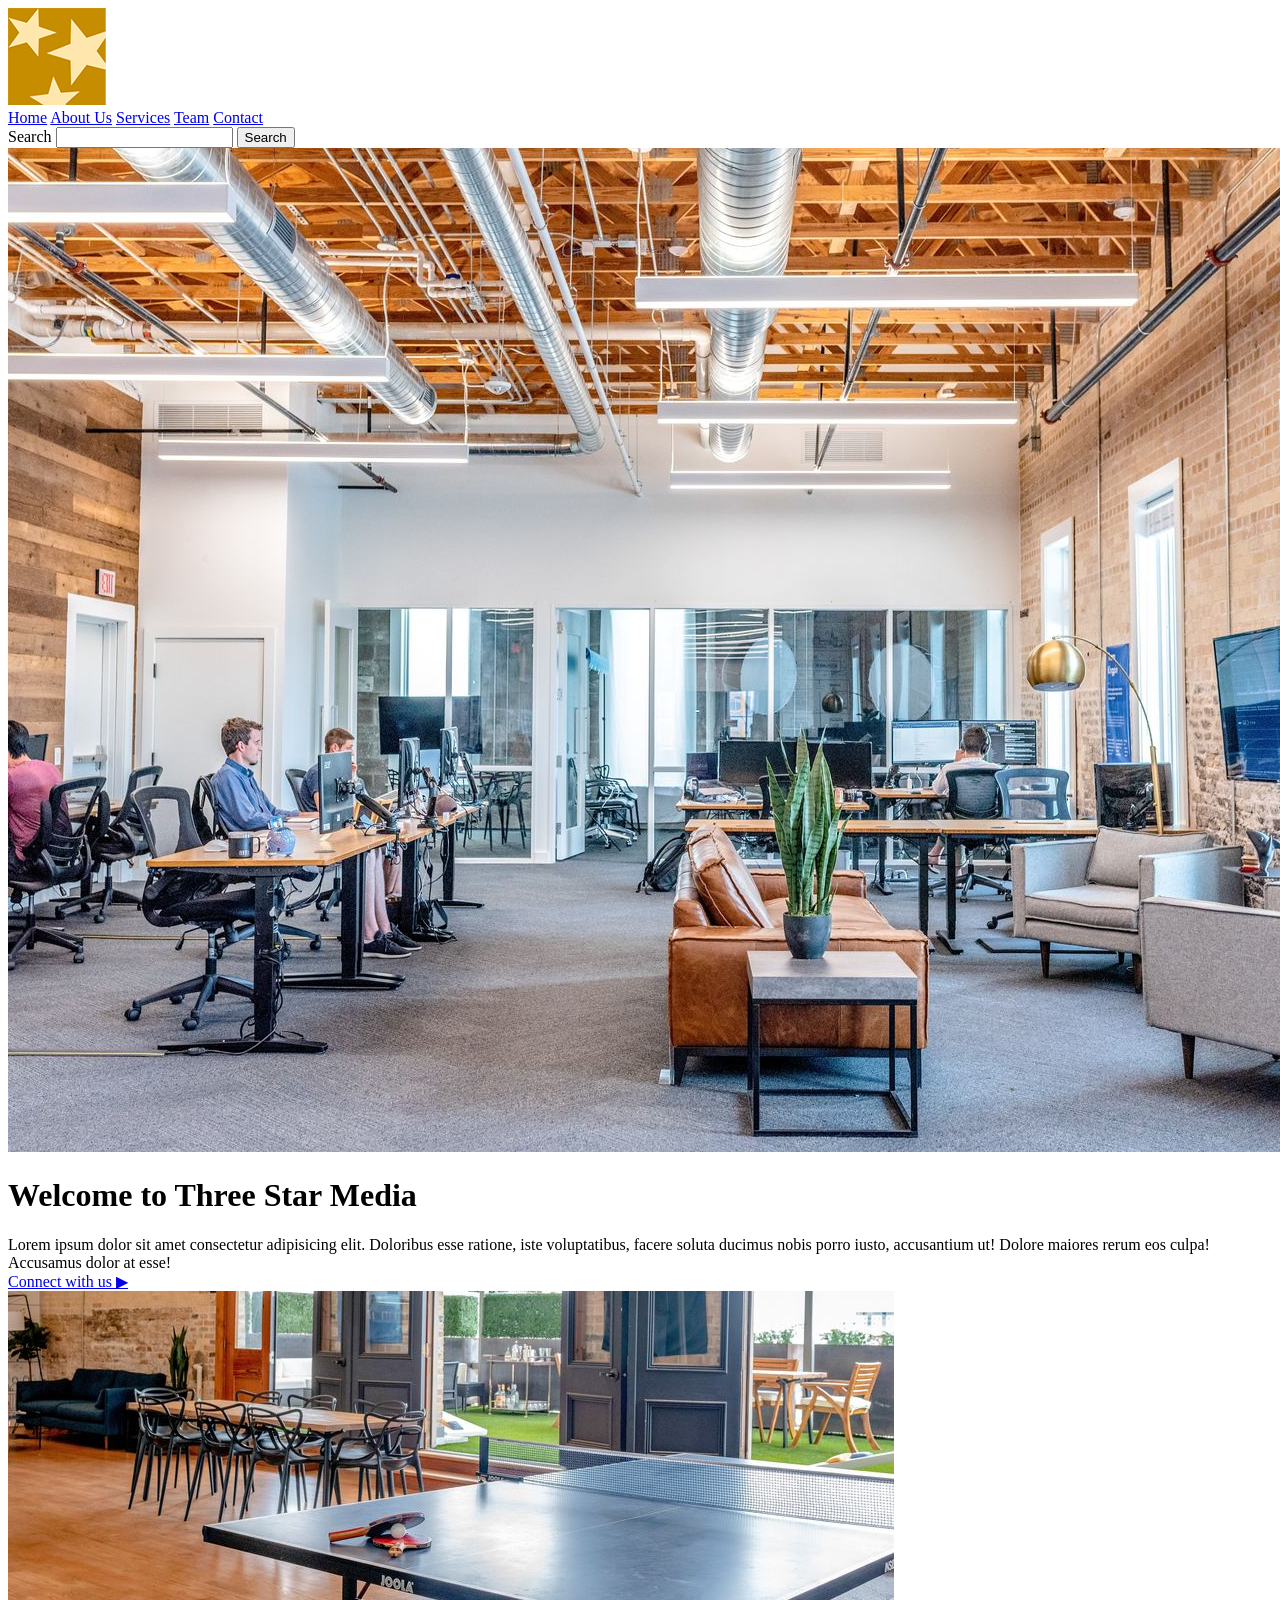
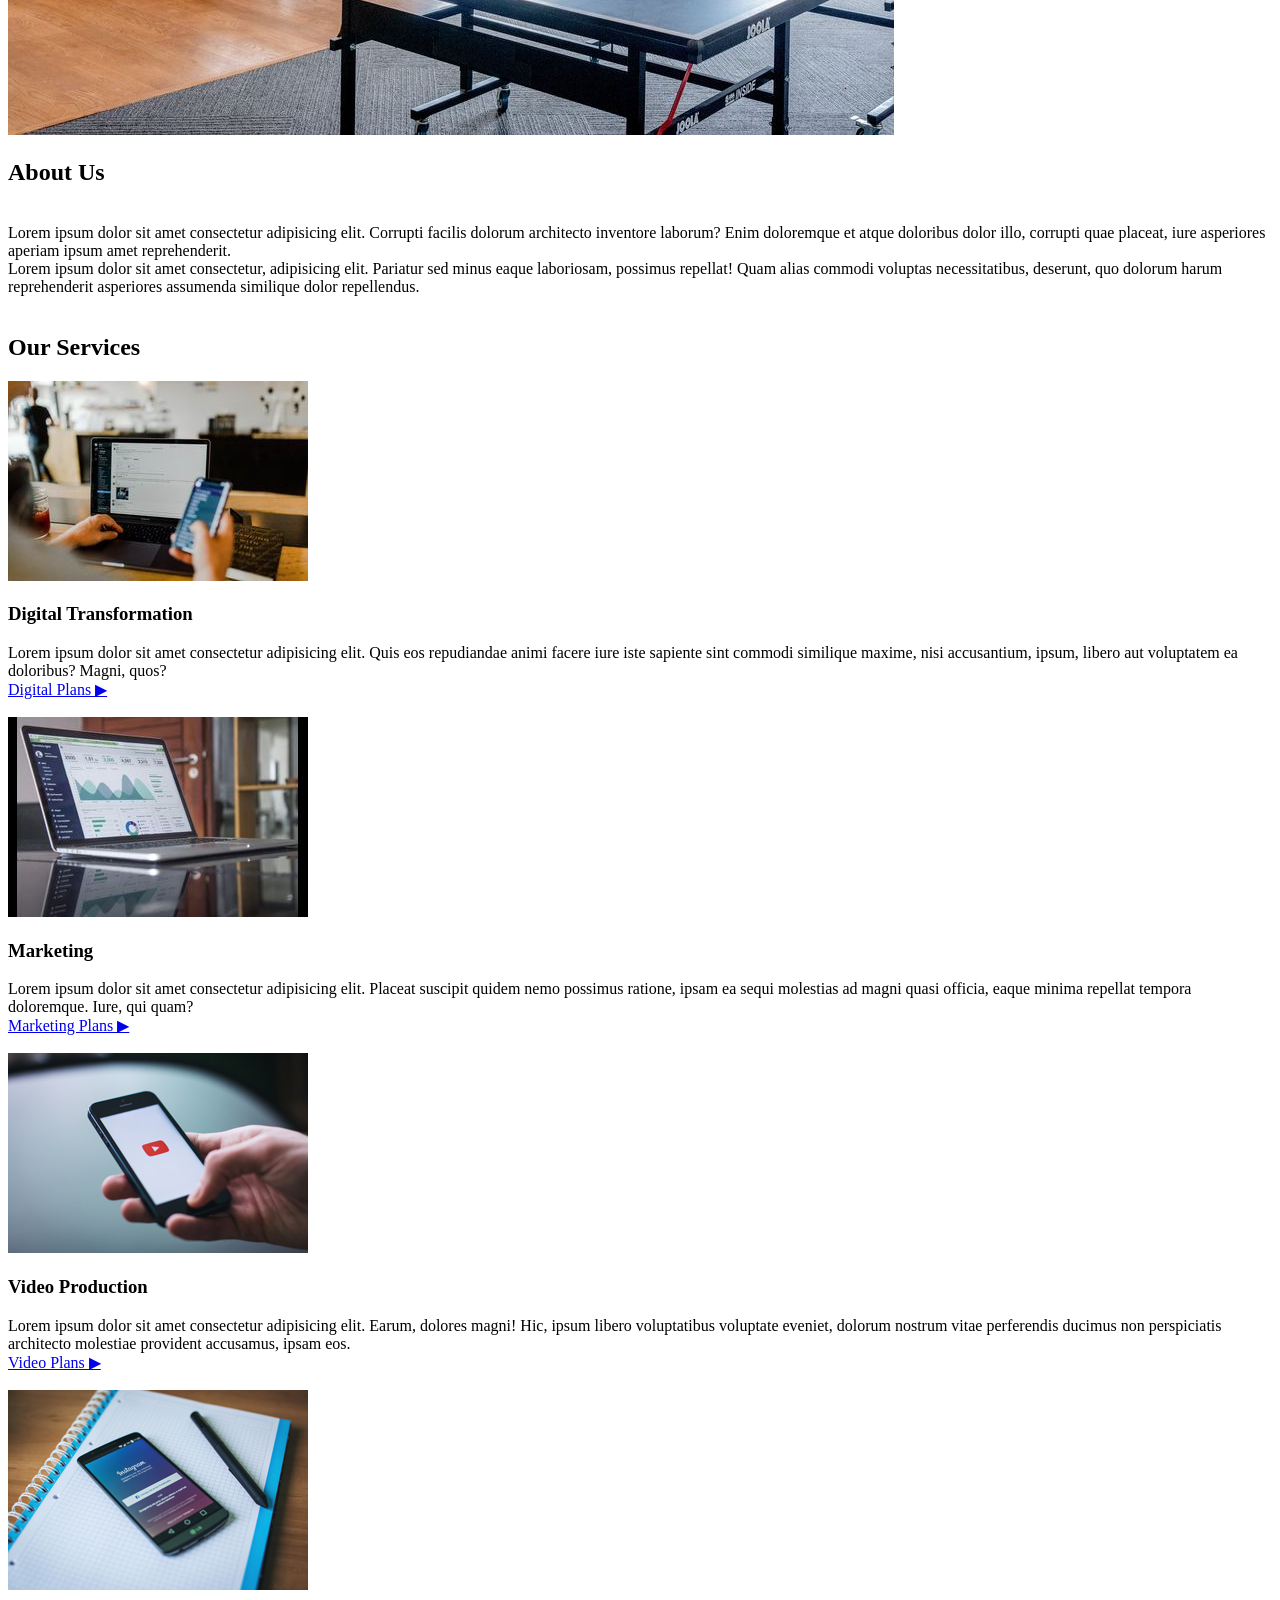
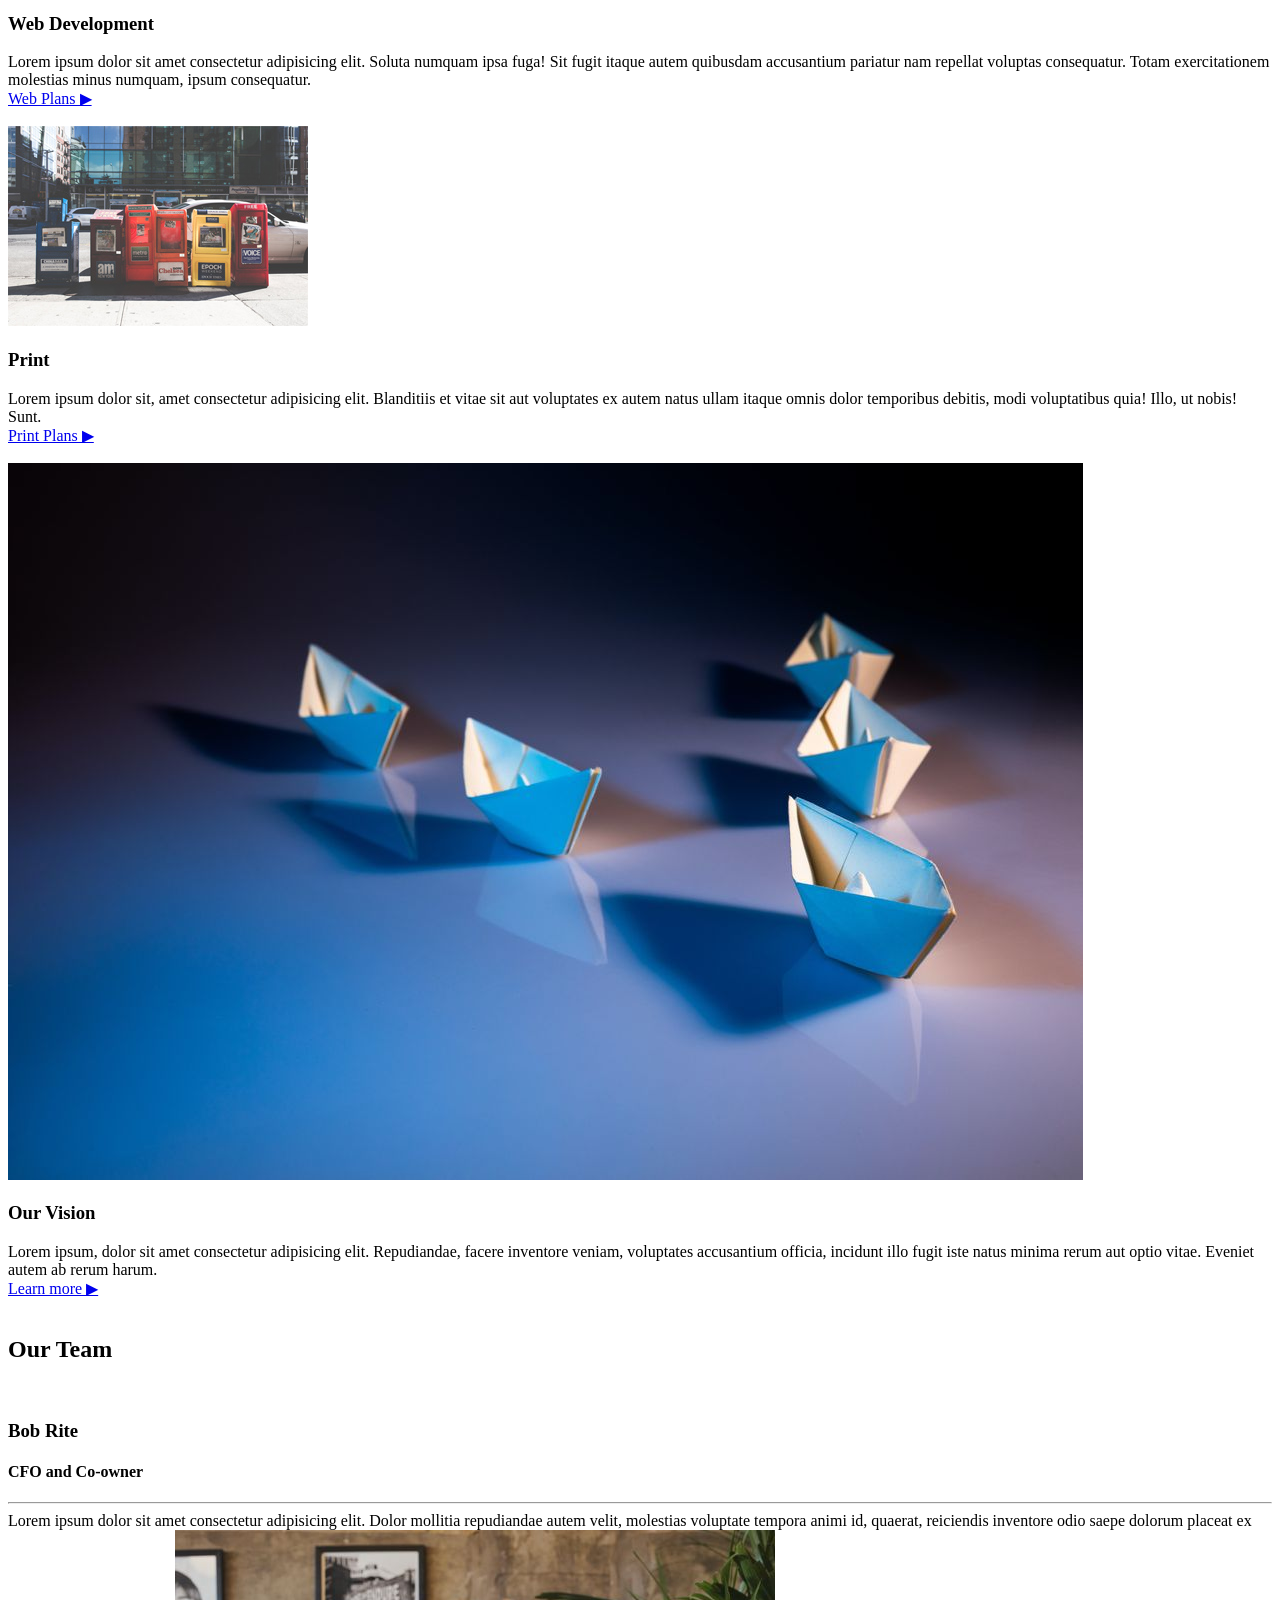
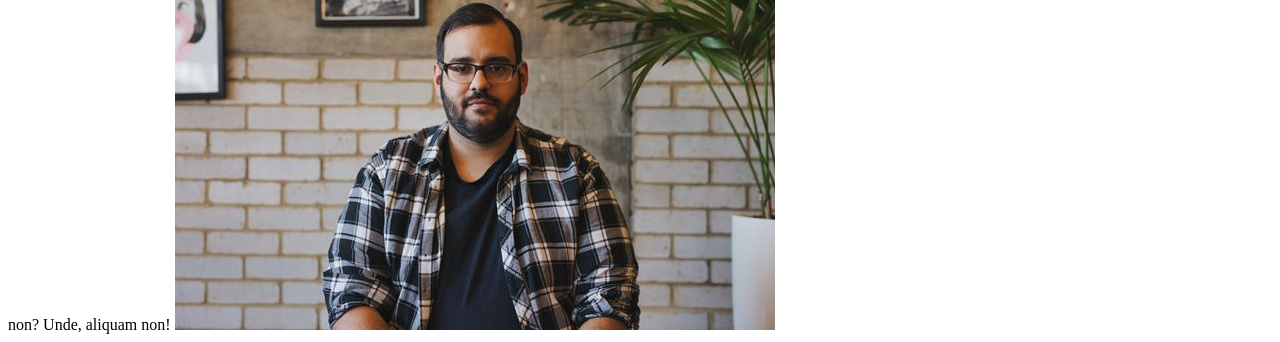
<file: final-project/index.html>
<!DOCTYPE html>
<html lang="en">
<head>
    <meta charset="UTF-8">
    <meta name="viewport" content="width=device-width, initial-scale=1.0">
    <title>Home</title>
</head>
<body>
    <img src="images/logo.png" alt="logo image stars" />
    <nav role="navigation">
    <a href="#home">Home</a>
    <a href="#aboutus">About Us</a>
    <a href="#services">Services</a>
    <a href="#team">Team</a>
    <a href="#contactus">Contact</a>
</nav>
<!-- Todo: define search action later -->
<form action="" method="post">
    <label for="search">Search</label>
    <input type="text" id="search" name="search" required>
    <button type="submit">Search</button>
</form>
   

<div id="#home">
    <!-- Todo: positioning to be done by css later -->
    <img alt="mainbanner office space" src="images/main-banner.jpg" />
    <h1>Welcome to Three Star Media</h1>
    <p1>Lorem ipsum dolor sit amet consectetur adipisicing elit. Doloribus esse ratione, iste voluptatibus, facere soluta ducimus nobis porro iusto, accusantium ut! Dolore maiores rerum eos culpa! Accusamus dolor at esse!</p1>
    <br/>
    <a href="#contactus">Connect with us ▶</a>
</div>
<div id="#aboutus">

    <img src="images/about-us.jpg" alt="about us image table tenis" />
    <h2>About Us</h2>
    <br>
    <p1>Lorem ipsum dolor sit amet consectetur adipisicing elit. Corrupti facilis dolorum architecto inventore laborum? Enim doloremque et atque doloribus dolor illo, corrupti quae placeat, iure asperiores aperiam ipsum amet reprehenderit.</p1>
    <br>
    <p1>Lorem ipsum dolor sit amet consectetur, adipisicing elit. Pariatur sed minus eaque laboriosam, possimus repellat! Quam alias commodi voluptas necessitatibus, deserunt, quo dolorum harum reprehenderit asperiores assumenda similique dolor repellendus.</p1>
</div>
<br>
<div id="#services">
   <h2>Our Services</h2>
    <img src="images/digital.jpg" alt="digital transformation image of computer and phone" />
    <br>
<h3>Digital Transformation</h3>
    <p1>Lorem ipsum dolor sit amet consectetur adipisicing elit. Quis eos repudiandae animi facere iure iste sapiente sint commodi similique maxime, nisi accusantium, ipsum, libero aut voluptatem ea doloribus? Magni, quos?</p1>
    <br>
    <a href="#digitalplans">Digital Plans ▶</a>
    <br>
    <br>
    <img src="images/marketing.jpg" alt="marketing image of computer" />
    <br>
<h3>Marketing</h3>
    <p1>Lorem ipsum dolor sit amet consectetur adipisicing elit. Placeat suscipit quidem nemo possimus ratione, ipsam ea sequi molestias ad magni quasi officia, eaque minima repellat tempora doloremque. Iure, qui quam?
    <br>
    <a href="#marketing">Marketing Plans ▶</a>
    <br>
    <br>
    <img src="images/video.jpg" alt="video image of phone with youtube open" />
    <br>
<h3>Video Production</h3>
    <p1>Lorem ipsum dolor sit amet consectetur adipisicing elit. Earum, dolores magni! Hic, ipsum libero voluptatibus voluptate eveniet, dolorum nostrum vitae perferendis ducimus non perspiciatis architecto molestiae provident accusamus, ipsam eos.    <br>
    <a href="#Video">Video Plans ▶</a> 
    <br>
    <br>
    <img src="images/web.jpg" alt="web development image" />
    <br>
<h3>Web Development</h3>
    <p1>Lorem ipsum dolor sit amet consectetur adipisicing elit. Soluta numquam ipsa fuga! Sit fugit itaque autem quibusdam accusantium pariatur nam repellat voluptas consequatur. Totam exercitationem molestias minus numquam, ipsum consequatur.    <br>
    <a href="#web">Web Plans ▶</a> 
    <br>
    <br>
    <img src="images/print.jpg" alt="print image of mailboxes" />
    <br>
<h3>Print</h3>
    <p1>Lorem ipsum dolor sit, amet consectetur adipisicing elit. Blanditiis et vitae sit aut voluptates ex autem natus ullam itaque omnis dolor temporibus debitis, modi voluptatibus quia! Illo, ut nobis! Sunt.    <br>
    <a href="#print">Print Plans ▶</a> 
</div>
<br>
<div>
    <img src="images/vision.jpg" alt="our vision image of paper boats" />
    <h3>Our Vision</h3>
    <p1>Lorem ipsum, dolor sit amet consectetur adipisicing elit. Repudiandae, facere inventore veniam, voluptates accusantium officia, incidunt illo fugit iste natus minima rerum aut optio vitae. Eveniet autem ab rerum harum.</p1>
    <br/>
    <a href="#vision">Learn more ▶</a> 
</div>
<br/>
<div id="#team">
    <h2>Our Team</h2>
    <br>
    <h3>Bob Rite</h3>
    <h4>CFO and Co-owner</h4>
    <hr>
    <p1>Lorem ipsum dolor sit amet consectetur adipisicing elit. Dolor mollitia repudiandae autem velit, molestias voluptate tempora animi id, quaerat, reiciendis inventore odio saepe dolorum placeat ex non? Unde, aliquam non!</p1>
    <img src="images/bob.jpg" alt="image of bob rite">

</div>
</body>

</html>
</file>
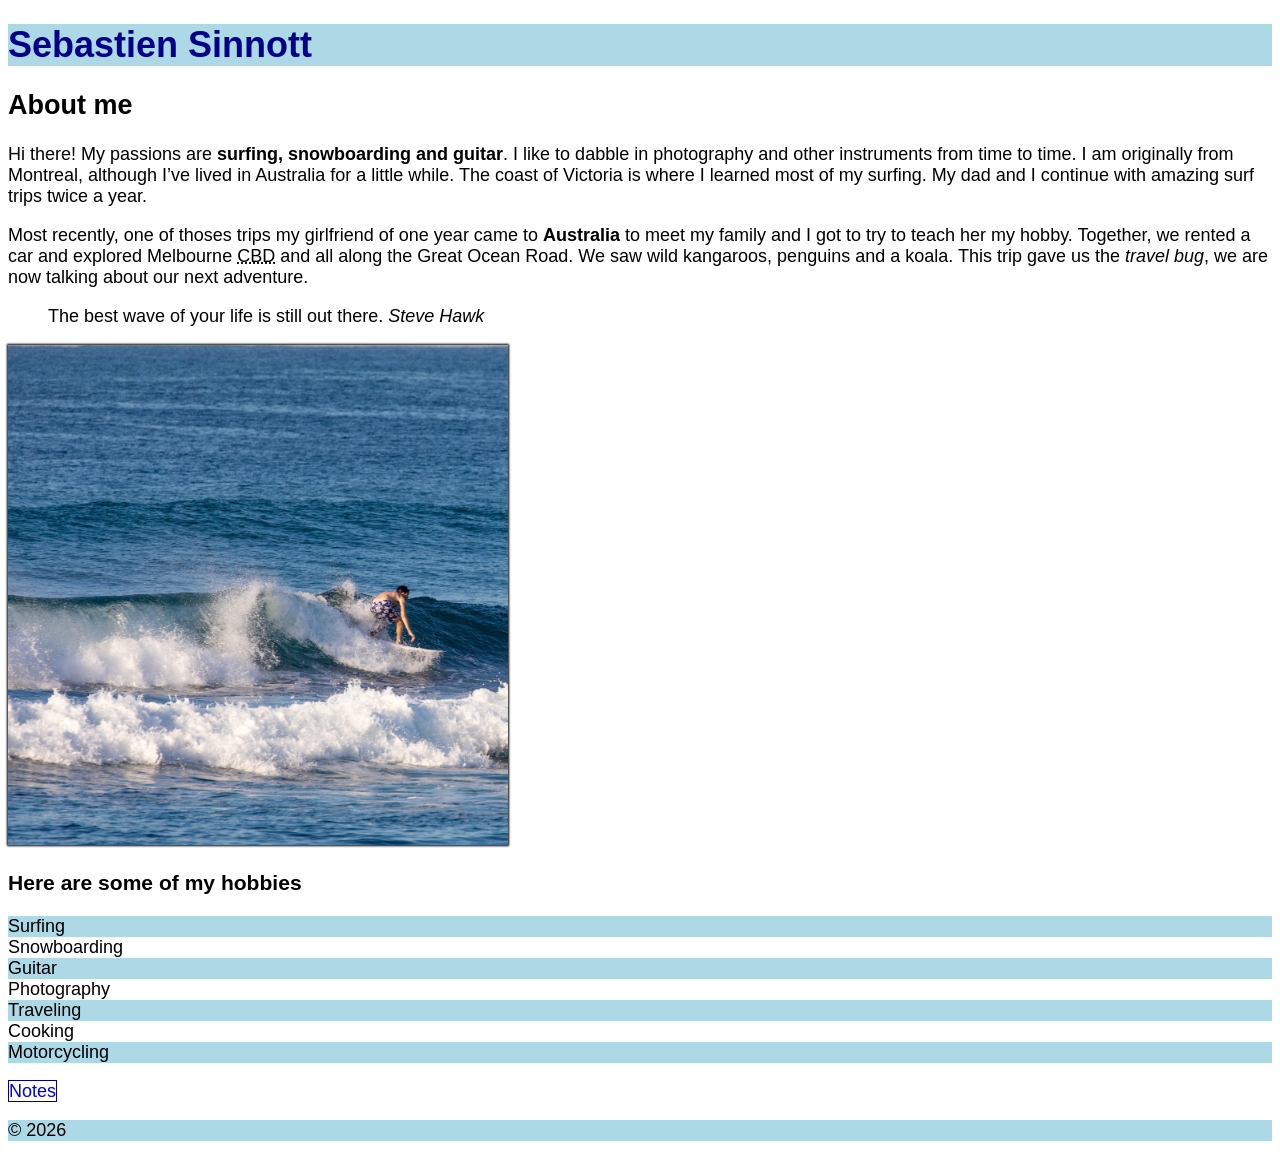
<file: html-assignment/index.html>
<!DOCTYPE html>
<html lang="en">
<head>
    <meta charset="UTF-8">
    <meta name="viewport" content="width=device-width, initial-scale=1.0">
    <title>Sebastien Sinnott html assignment</title>
    <link rel="stylesheet" href="assignment_css/style.css">
</head>
    <body>
        <header class="site-title">
            <h1>Sebastien Sinnott</h1>
        </header>
            <article>
                <h2>About me</h2>
                    <p>Hi there! My passions are <strong>surfing, snowboarding and guitar</strong>. I like to dabble in photography and other instruments from time to time. I am originally from Montreal, although I’ve lived in Australia for a little while. The coast of Victoria is where I learned most of my surfing. My dad and I continue with amazing surf trips twice a year. </p>
                    <p>Most recently, one of thoses trips my girlfriend of one year came to <strong>Australia</strong> to meet my family and I got to try to teach her my hobby. Together, we rented a car and explored Melbourne <abbr title="Central Bisness District">CBD</abbr> and all along the Great Ocean Road. We saw wild kangaroos, penguins and a koala. This trip gave us the <em>travel bug</em>, we are now talking about our next adventure.
                    </p>
                <blockquote>
                    The best wave of your life is still out there.
                    <cite>Steve Hawk</cite>
                </blockquote>
                <img id="my-image" src="assinment_images/HN0A8951.jpg" alt="Surfing in Australia" width="500" height="500">
                <h3>Here are some of my hobbies</h3>
                <ul class="hobbies">
                    <li>Surfing</li>
                    <li>Snowboarding</li>
                    <li>Guitar</li>
                    <li>Photography</li>
                    <li>Traveling</li>
                    <li>Cooking</li>
                    <li>Motorcycling</li>
                </ul>
            </article>
        <a href="notes.html">Notes</a>
    
        <footer>
            <p>&copy; 2026</p>
        </footer>
    </body>
</html>
</file>
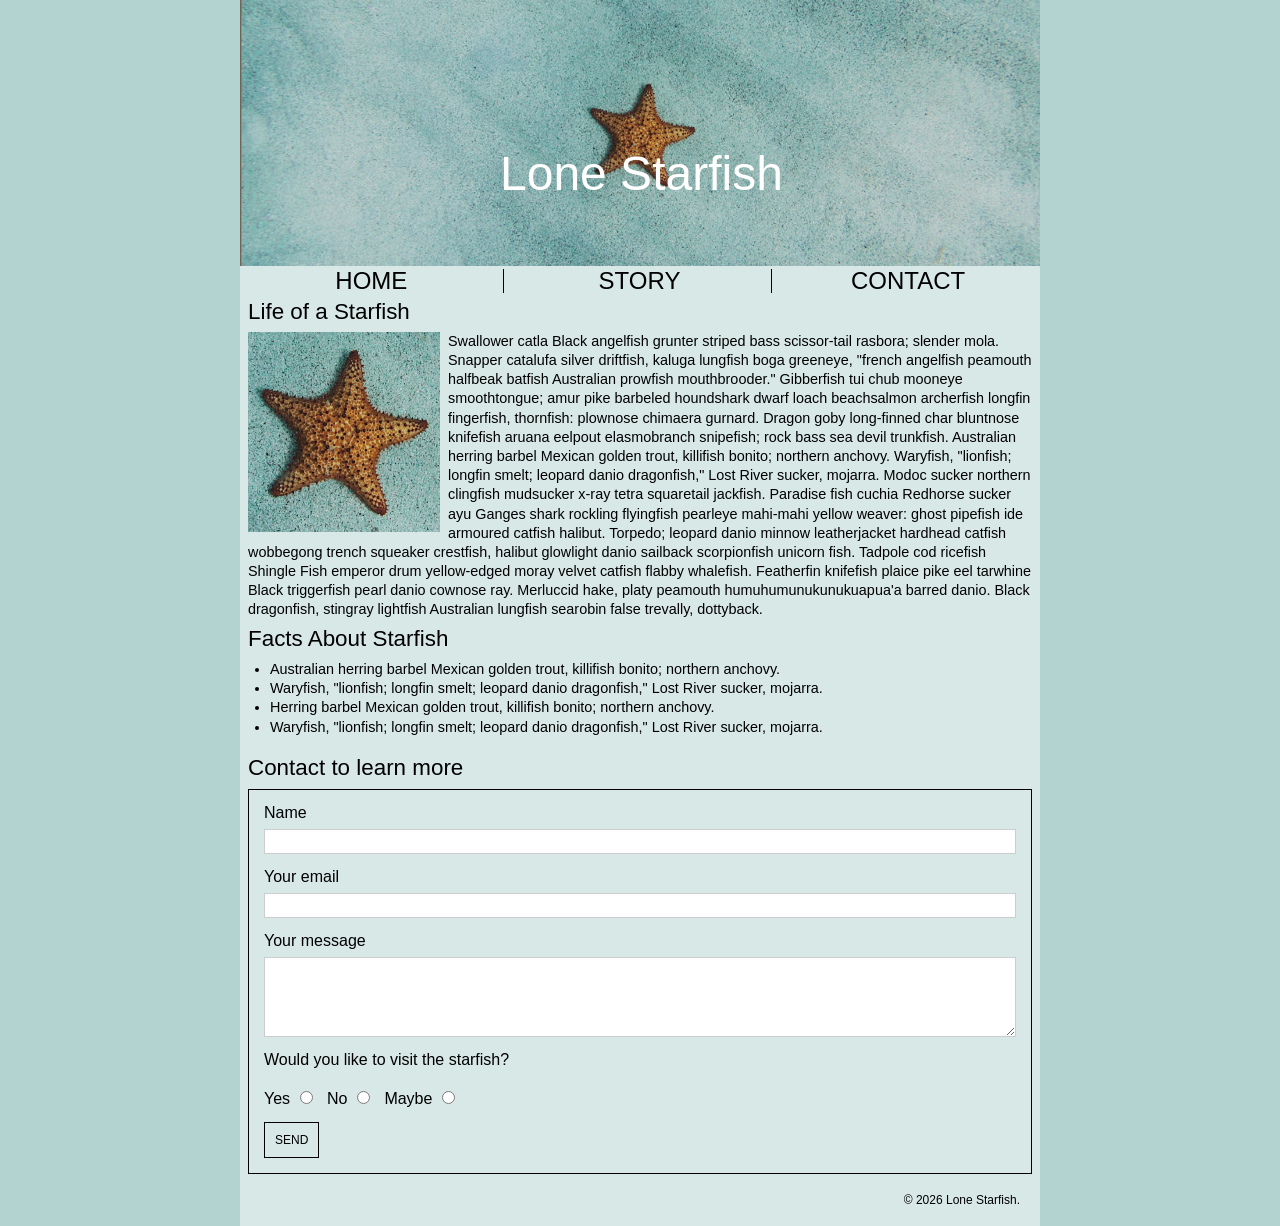
<file: midterm/index.html>
<!DOCTYPE html>
<html lang="en">
<head>
    <meta charset="UTF-8">
    <meta name="viewport" content="width=device-width, initial-scale=1.0">
    <title>sinn0042 midterm</title>
    <link rel="stylesheet" href="CSS/reset.css">
    <link rel="stylesheet" href="CSS/main.css">
</head>
<body>
    <!-- set width, center element -->
    <div class="wrapper">
        <header>
            <h1>Lone Starfish</h1>
            <img src="images/lone-starfish-wide.jpg" alt="Lone Starfish wide" width="800" height="250">
        </header>
        <nav>
            <ul>
                <li><a href="#">Home</a></li>
                <li><a href="#">Story</a></li>
                <li><a href="#">Contact</a></li>
            </ul>
        </nav>
        <article class="clearfix">
            <h2>Life of a Starfish</h2>
            <img src="images/lone-starfish.jpg" alt="Lone Starfish" width="200" height="200">
            <p>Swallower catla Black angelfish grunter striped bass scissor-tail rasbora; slender mola. Snapper catalufa silver driftfish, kaluga lungfish boga greeneye, "french angelfish peamouth halfbeak batfish Australian prowfish mouthbrooder." Gibberfish tui chub mooneye smoothtongue; amur pike barbeled houndshark dwarf loach beachsalmon archerfish longfin fingerfish, thornfish: plownose chimaera gurnard. Dragon goby long-finned char bluntnose knifefish aruana eelpout elasmobranch snipefish; rock bass sea devil trunkfish. Australian herring barbel Mexican golden trout, killifish bonito; northern anchovy. Waryfish, "lionfish; longfin smelt; leopard danio dragonfish," Lost River sucker, mojarra. Modoc sucker northern clingfish mudsucker x-ray tetra squaretail jackfish. Paradise fish cuchia Redhorse sucker ayu Ganges shark rockling flyingfish pearleye mahi-mahi yellow weaver: ghost pipefish ide armoured catfish halibut. Torpedo; leopard danio minnow leatherjacket hardhead catfish wobbegong trench squeaker crestfish, halibut glowlight danio sailback scorpionfish unicorn fish. Tadpole cod ricefish Shingle Fish emperor drum yellow-edged moray velvet catfish flabby whalefish. Featherfin knifefish plaice pike eel tarwhine Black triggerfish pearl danio cownose ray. Merluccid hake, platy peamouth humuhumunukunukuapua'a barred danio. Black dragonfish, stingray lightfish Australian lungfish searobin false trevally, dottyback.</p>
            
        </article>
        <h2>Facts About Starfish</h2>
        <ul class="facts">
            <li>Australian herring barbel Mexican golden trout, killifish bonito; northern anchovy. </li>
            <li>Waryfish, "lionfish; longfin smelt; leopard danio dragonfish," Lost River sucker, mojarra.</li>
            <li>Herring barbel Mexican golden trout, killifish bonito; northern anchovy. </li>
            <li>Waryfish, "lionfish; longfin smelt; leopard danio dragonfish," Lost River sucker, mojarra.</li>
        </ul>
        <h2>Contact to learn more</h2>
        <form action="#" method="post">
            <label for="name">Name</label>
            <input type="text" id="name" name="name" required>
            <label for="email">Your email</label>
            <input type="email" id="email" name="email" required> 
            <label for="message">Your message</label>
            <textarea name="message" id="message" required></textarea>
            <p>Would you like to visit the starfish?</p>
            <div class="radio-group">
                <label for="yes">Yes</label>
                <input type="radio" id="yes" name="visit" value="yes">
                <label for="no">No</label>
                <input type="radio" id="no" name="visit" value="no">
                <label for="maybe">Maybe</label>
                <input type="radio" id="maybe" name="visit" value="maybe">

            </div>
            <button type submit="submit">Send</button>
        </form>
        <footer>
            <p>&copy; 2026 Lone Starfish.</p>
        </footer>
    </div>
</body>
</html>
</body>
</html>
</file>
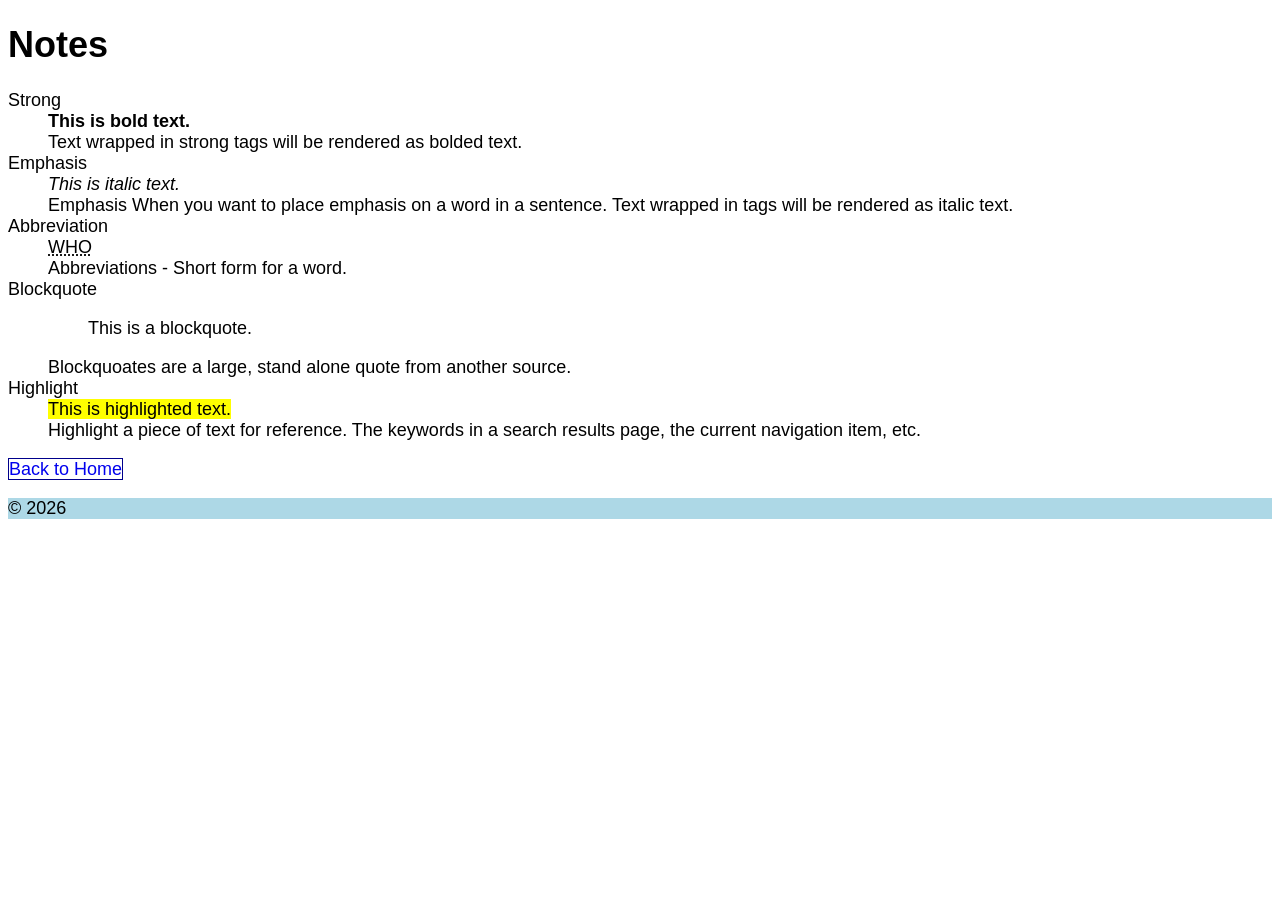
<file: html-assignment/notes.html>
<!DOCTYPE html>
<html lang="en">
<head>
    <meta charset="UTF-8">
    <meta name="viewport" content="width=device-width, initial-scale=1.0">
    <title>Notes</title>
     <link rel="stylesheet" href="assignment_css/style.css">
</head>
<body>
    <h1>Notes</h1>
    <dl>
        <dt>Strong</dt>
        <dd><strong>This is bold text.</strong></dd>
        <dd>Text wrapped in strong tags will be rendered as bolded text.</dd>
        <dt>Emphasis</dt>
        <dd><em>This is italic text.</em></dd>
        <dd>Emphasis When you want to place emphasis on a word in a sentence. Text wrapped in tags will be rendered as italic text.</dd>
        <dt>Abbreviation</dt>
        <dd><abbr title="World Health Organization">WHO</abbr></dd>
        <dd>Abbreviations - Short form for a word.</dd>
        <dt>Blockquote</dt>
        <dd><blockquote>This is a blockquote.</blockquote></dd>
        <dd>Blockquoates are a large, stand alone quote from another source.</dd>
        <dt>Highlight</dt>
        <dd><mark>This is highlighted text.</mark></dd>
        <dd>Highlight a piece of text for reference. The keywords in a search results page, the current navigation item, etc.</dd>
    </dl>
    <a href="index.html">Back to Home</a>
    <footer>
            <p>&copy; 2026</p>
        </footer>
</body>
</html>
</file>
<file: html-assignment/assignment_css/style.css>
body {
    font-family: Arial, sans-serif;
    font-size: 18px;
}

header, footer {
    background-color: lightblue;
}

.site-title {
    color: darkblue;
}

#my-image {
    box-shadow: 0 0 2px 1px black;
}
ul.hobbies {
    list-style-type: square;
}
ul.hobbies li:nth-child(odd) {
    background-color: lightblue;
}
ul {
  list-style: none;
  padding: 0;
}
a {
    border: 1.5px solid darkblue;
    text-decoration: none;
}
a:hover {
    background-color: lightblue;
}
</file>
<file: midterm/CSS/main.css>
* {
    box-sizing: border-box;
}

html {
    font-size: 16px;
}
body {
    font-family: Arial, helvetica, sans-serif;
    background-color: #b2d3cf;
}
.wrapper {
    width: 800px;
    background-color: #d8e8e7;
    /* center block level elements */
    margin: 0 auto;
}
nav ul {
    list-style: none;
    padding: 0;
    margin: 0;
    text-decoration: none;
    text-transform: uppercase;
}
nav a {
    text-decoration: none;
    color: black;
    text-transform: uppercase;
}
nav li {
    display: inline-block;
    width: 263.7px;
    text-align: center;
    font-size: 1.5rem;
    border-right: 1px solid black;
}
nav li:last-child {
    border-right: none;
}
article::after {
    content: "";
    display: block;
    clear: both;
}
article img {
    float: left;
    margin-right: 8px;
    margin-bottom: 5px;
    padding-left: 8px;
}
article p {
    font-size: 0.9rem;
    line-height: 1.2rem;
    padding: 0 8px;
}
.facts {
    clear: left;
    list-style-type: disc;
    padding-left: 30px;
    margin: 10px 0 20px;
}
.facts li {
    font-size: 0.9rem;
    line-height: 1.2rem;
}
header {
    position: relative;
    text-align: center;
}
header img {
    max-width: 100%;
    height: auto;
    z-index: 1;
}
h1 {
    font-size: 3rem;
    margin: 0;
    padding: 0;
    color: #fff;
    position: absolute;
    top: 150px;
    left: 260px;
}
h2 {
    font-size: 1.4rem;
    margin: 8px;
}
form {
    border: 1px solid black;
    padding: 15px;
    margin-top: 10px;
    margin-left: 8px;
    margin-right: 8px
}
form label {
    display: block;
    margin-bottom: 8px;
}
.radio-group label {
    
    display: inline;
    margin-bottom: 0;
}
.radio-group input {
    margin-right: 10px;
}
.radio-group {
    margin-bottom: 15px;
    margin-top: 20px;
}
input[type="text"],
input[type="email"] {
    display: block;
    width: 100%;
    height: 25px;
    padding: 5px;
    background-color: white;
    border: 1px solid #ccc;
    margin-bottom: 15px;
}
textarea {
    display: block;
    width: 100%;
    height: 80px;
    padding: 5px;
    background-color: white;
    border: 1px solid #ccc;
    margin-bottom: 15px;
}
button {
    background-color: transparent;
    border: 1px solid black;
    padding: 10px;
    text-transform: uppercase;
    font-size: 0.75rem;
}
footer {
    text-align: right;
    font-size: 0.75rem;
    padding: 20px;
}
</file>
